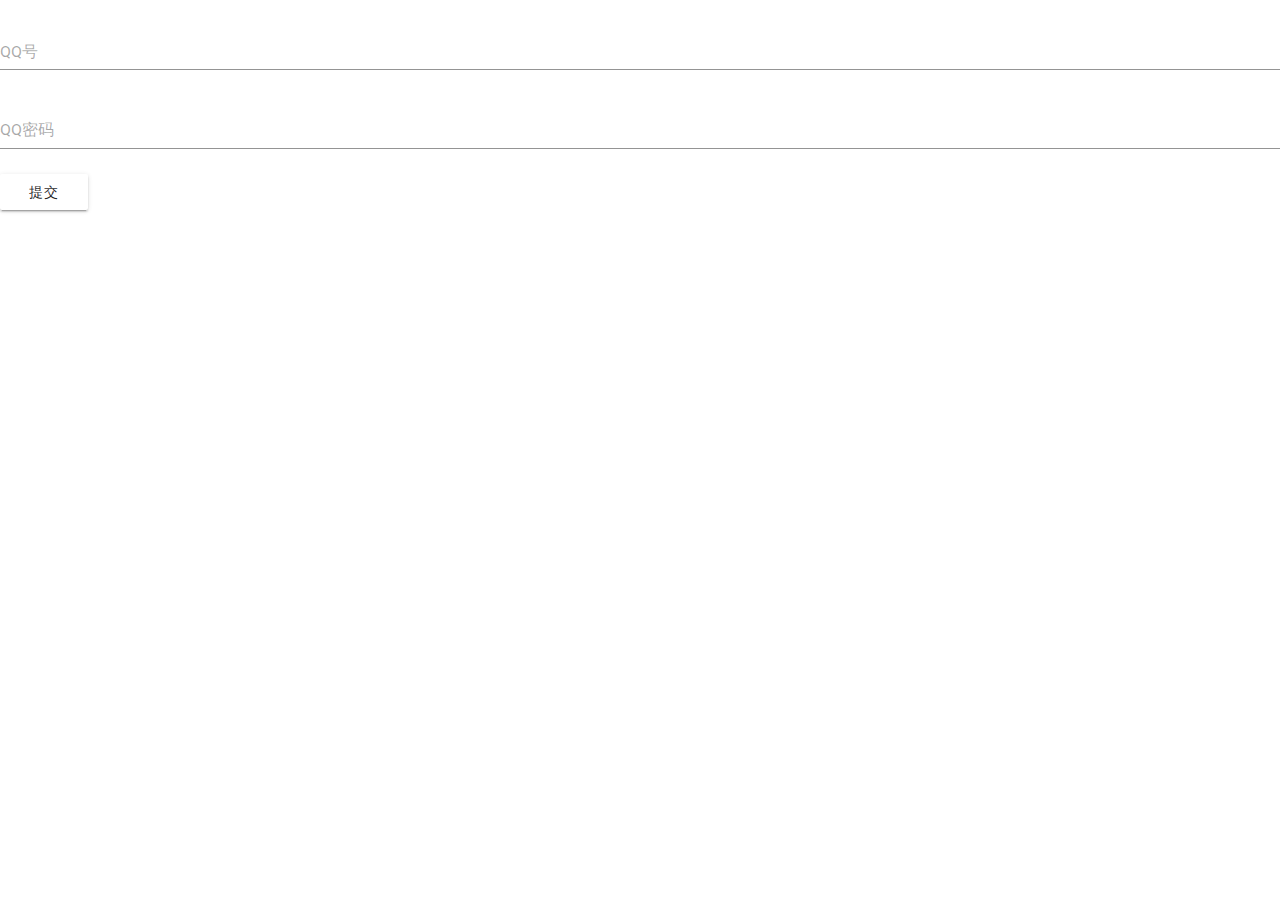
<file: templates/edit.html>
<!DOCTYPE html>
<html lang="en">

<head>
    <meta charset="UTF-8">
    <meta http-equiv="X-UA-Compatible" content="IE=edge">
    <meta name="viewport" content="width=device-width, initial-scale=1.0">
    <link rel="icon" href="/static/favicon.ico" type="image/x-icon">
    <link rel="stylesheet" href="/static/mdui.min.css">
    <script src="/static/mdui.min.js"></script>
    <title>Config File Edit</title>
</head>

<body>
    <form action="/api" method="post">
        <div class="mdui-textfield mdui-textfield-floating-label">
            <label class="mdui-textfield-label">QQ号</label>
            <input class="mdui-textfield-input" type="qq" />
        </div>
        <div class="mdui-textfield mdui-textfield-floating-label">
            <label class="mdui-textfield-label">QQ密码</label>
            <input class="mdui-textfield-input" type="password" />
        </div><br>
        <input class="mdui-btn mdui-btn-raised mdui-ripple" type="submit" value="提交">
    </form>
</body>

</html>
</file>
